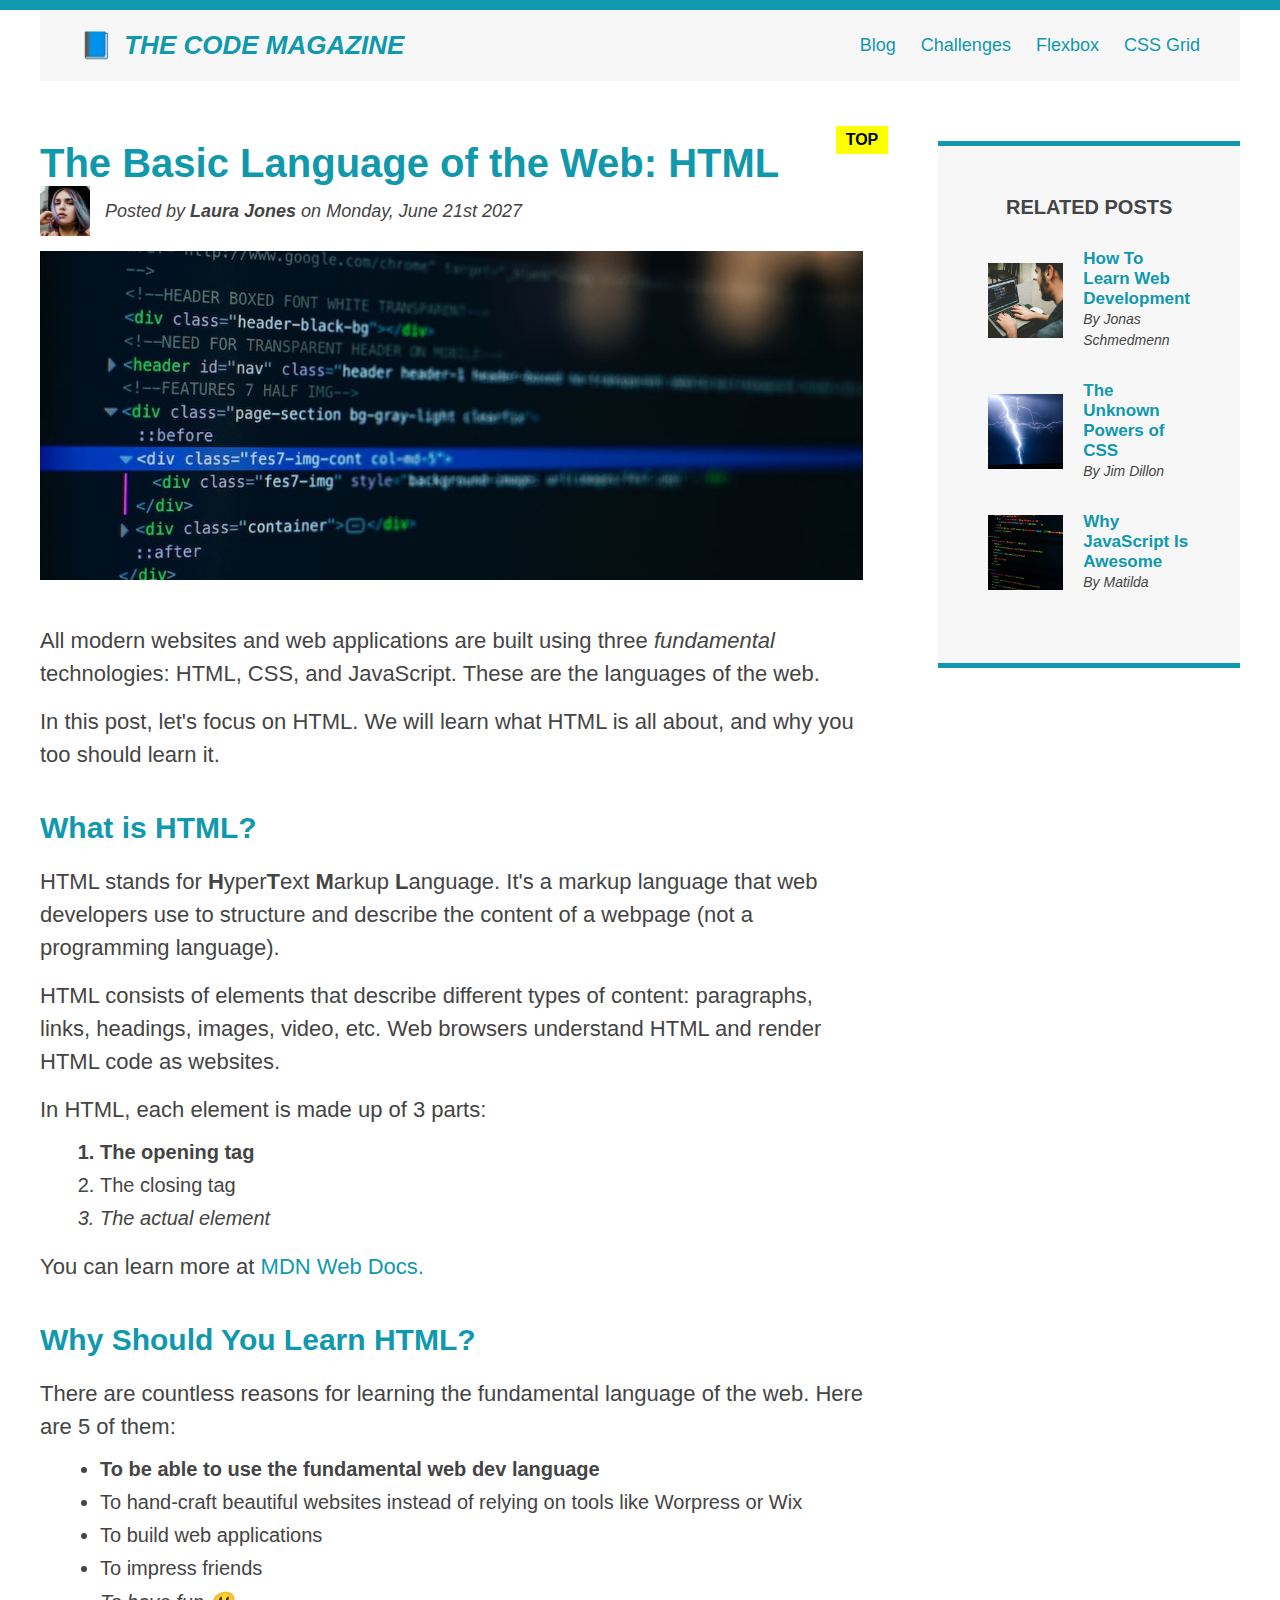
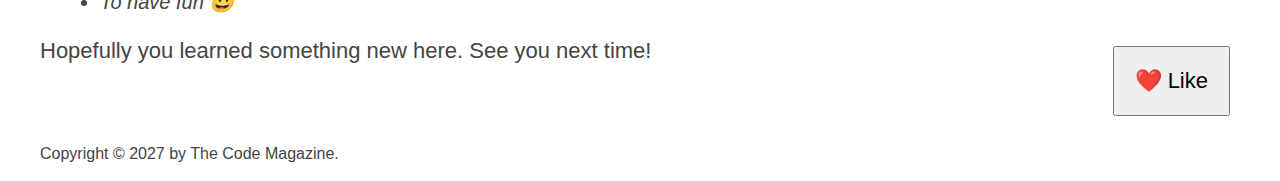
<file: index.html>
<!DOCTYPE html>
<html lang="eng">

<head>
  <meta charset="UTF-8" />
  <link href="style.css" rel="stylesheet" />
  <title>The Basic Language of the Web: HTML</title>
</head>

  <body>
    <!-- 
    <h1>The Basic Language of the Web: HTML<h1/>
    <h2>The Basic Language of the Web: HTML</h2>
    <h3>The Basic Language of the Web: HTML</h3>
    <h4>The Basic Language of the Web: HTML</h4>
    <h5>The Basic Language of the Web: HTML</h5>
    <h6>The Basic Language of the Web: HTML</h6>
    -->
    <div class="container">
  <header class="main-header clearfix">  
    <h1>📘 The Code Magazine</h1>
    <nav>
      <a href="blog.html">Blog</a>
      <a href="#">Challenges</a>
      <a href="flexbox.html">Flexbox</a>
      <a href="css-grid.html">CSS Grid</a>
    </nav>
  </header>

<div class="row">
  <article>
    <header class="post-header">
    <h2>The Basic Language of the Web: HTML</h2>
    
    <div class="author-box">
    <img 
    src="img/laura-jones.jpg"
    alt="Laura Jones Photo"
    width="50"
    height="50"
    class="author-img"
    />
    


    <p id="author" class="author">Posted by <strong>Laura Jones</strong> on Monday, June 21st 2027</p>
    </div>

    <img 
    src="img/post-img.jpg" 
    alt="HTML code on a screen" 
    width="500" 
    height="200" 
    class="post-image"
    />

    <button>❤️ Like</button>
    
    </header>

    <p>All modern websites and web applications are built using three <em>fundamental</em> technologies: HTML, CSS, and JavaScript. These are the languages of the web.</p>

    <p>In this post, let's focus on HTML. We will learn what HTML is all about, and why you too should learn it.</p>

    <h3>What is HTML?</h3>
    <p>HTML stands for <b>H</b>yper<b>T</b>ext <b>M</b>arkup <b>L</b>anguage. It's a markup language that web developers use to structure and describe the content of a webpage (not a programming language).</p>
    <p>HTML consists of elements that describe different types of content: paragraphs, links, headings, images, video, etc. Web browsers understand HTML and render HTML code as websites.
    </p>
    <p>In HTML, each element is made up of 3 parts:</p>

    <ol>
      <li class="first-li">The opening tag</li>
      <li>The closing tag</li>
      <li>The actual element</li>
    </ol>

    <p>
    You can learn more at
     <a href="https://developer.mozilla.org/en-US/docs/Web/HTML"
     target="_blank"
     >MDN Web Docs.</a>
    </p>


    <h3>Why Should You Learn HTML?</h3>

    <p>
    There are countless reasons for learning the fundamental language of the web. Here are 5 of them:
    <p>

    <ul>
      <li class="first-li">To be able to use the fundamental web dev language</li>
      <li>To hand-craft beautiful websites instead of relying on tools like Worpress or Wix</li>
      <li>To build web applications</li>
      <li>To impress friends</li>
      <li>To have fun 😃</li>
    </ul> 
    
   <p>
    Hopefully you learned something new here. See you next time!
   <p>
  </article>

  <aside>
    <h4>Related posts</h4>

    <ul class="related-photos">
      <li class="related-post">
        <img
        src="img/related-1.jpg"
        alt="man on computer"
        width="75"
        height="75"
        />

      <div>
          <a href="#" class="related-link">How To Learn Web Development</a>
        <!-- </nav>  -->
          <p class="related-author">By Jonas Schmedmenn</p> 
      </div>

      </li>
      <li class="related-post">
        <img
        src="img/related-2.jpg"
        alt="lightning"
        width="75"
        height="75"
        />

       <div>
          <a href="#" class="related-link">The Unknown Powers of CSS</a>
        <!-- </nav> -->
          <p class="related-author">By Jim Dillon</p> 
      </div>

      </li>
      <li class="related-post">
        <img
        src="img/related-3.jpg"
        alt="code on screen"
        width="75"
        height="75"
        />

      <div>
          <a href="#" class="related-link">Why JavaScript Is Awesome</a>
        <!-- </nav> -->
          <p class="related-author">By Matilda</p> 
      </div>

      </li>

    </ul>
  </aside>
</div>

  <footer>
    <p id="copywright">Copyright &copy; 2027 by The Code Magazine.</p>
  </footer>

   </div>


  <body>
</html>
</file>
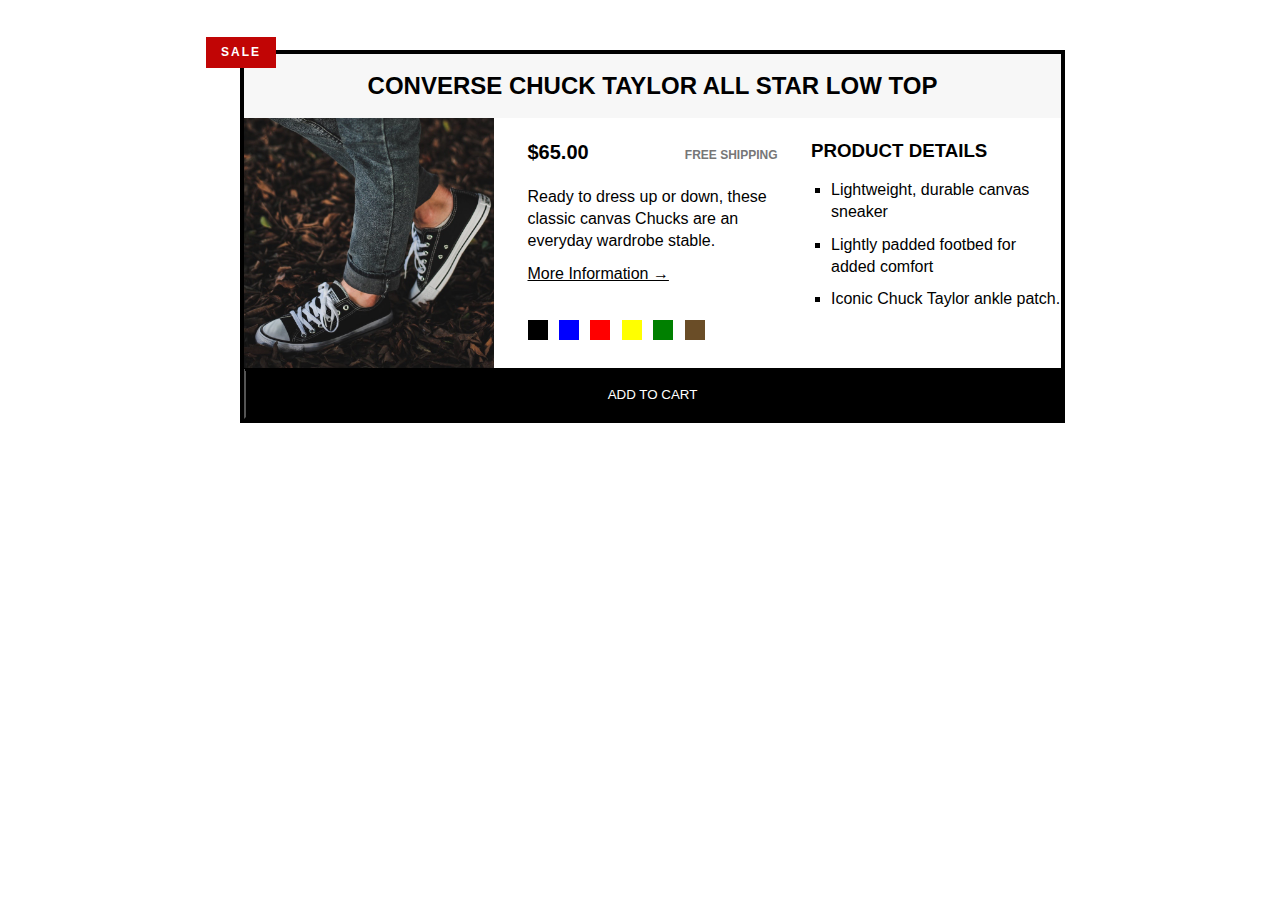
<file: Converse.html>
<!DOCTYPE html>
<html lang="eng">
  <head>
    <meta charset="UTF-8" />
    <link href="converstyle.css" rel="stylesheet" />
    <title>Converse Store</title>
  </head>
  <body>
    <div class="container">
      <article>
        <h2 class="main-header">Converse Chuck Taylor All Star Low Top</h2>

        <div class="shoe-product">
          <img
            src="img/challenges.jpg"
            alt="Converse Shoes"
            height="250"
            class="shoe p el--1"
          />

          <div class="imp-info p el--2">
            <div class="first-row">
              <h4 class="price">$65.00</h4>

              <p class="deal">Free Shipping</p>
            </div>

            <p class="facts">
              Ready to dress up or down, these classic canvas Chucks are an
              everyday wardrobe stable.
            </p>
            <p>
              <a href="#" class="more-info">More Information &rarr;</a>
            </p>

            <div class="black"></div>
            <div class="blue"></div>
            <div class="red"></div>
            <div class="yellow"></div>
            <div class="green"></div>
            <div class="brown"></div>
          </div>

          <div class="detail-info p el--3">
            <h3>Product Details</h3>

            <ul class="detail-list">
              <li>Lightweight, durable canvas sneaker</li>
              <li>Lightly padded footbed for added comfort</li>
              <li>Iconic Chuck Taylor ankle patch.</li>
            </ul>
          </div>
        </div>

        <button class="add-cart">Add to cart</button>
      </article>
    </div>
  </body>
</html>
</file>
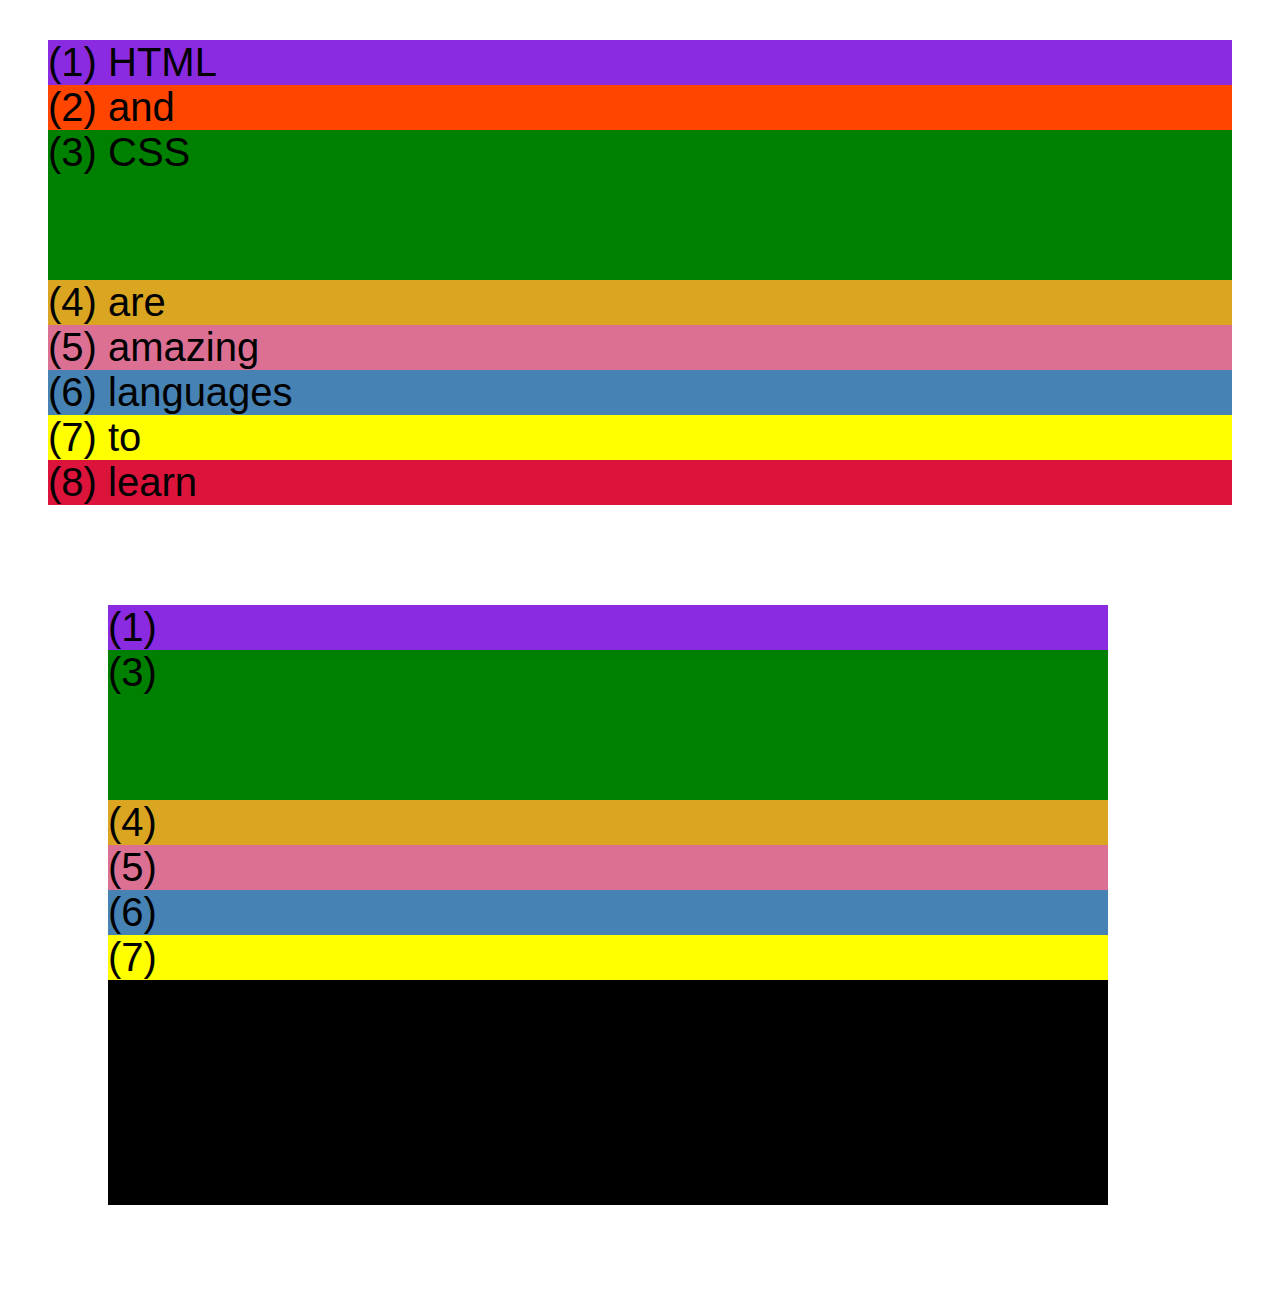
<file: css-grid.html>
<!DOCTYPE html>
<html lang="en">
  <head>
    <meta charset="UTF-8" />
    <meta http-equiv="X-UA-Compatible" content="IE=edge" />
    <meta name="viewport" content="width=device-width, initial-scale=1.0" />
    <title>CSS Grid</title>
    <style>
      .el--1 {
        background-color: blueviolet;
      }
      .el--2 {
        background-color: orangered;
      }
      .el--3 {
        background-color: green;
        height: 150px;
      }
      .el--4 {
        background-color: goldenrod;
      }
      .el--5 {
        background-color: palevioletred;
      }
      .el--6 {
        background-color: steelblue;
      }
      .el--7 {
        background-color: yellow;
      }
      .el--8 {
        background-color: crimson;
      }

      .container--1 {
        /* STARTER */
        font-family: sans-serif;
        background-color: #ddd;
        font-size: 40px;
        margin: 40px;

        /* CSS GRID */
      }

      .container--2 {
        /* STARTER */
        font-family: sans-serif;
        background-color: black;
        font-size: 40px;
        margin: 100px;

        width: 1000px;
        height: 600px;

        /* CSS GRID */
      }
    </style>
  </head>
  <body>
    <div class="container--1">
      <div class="el el--1">(1) HTML</div>
      <div class="el el--2">(2) and</div>
      <div class="el el--3">(3) CSS</div>
      <div class="el el--4">(4) are</div>
      <div class="el el--5">(5) amazing</div>
      <div class="el el--6">(6) languages</div>
      <div class="el el--7">(7) to</div>
      <div class="el el--8">(8) learn</div>
    </div>

    <div class="container--2">
      <div class="el el--1">(1)</div>
      <div class="el el--3">(3)</div>
      <div class="el el--4">(4)</div>
      <div class="el el--5">(5)</div>
      <div class="el el--6">(6)</div>
      <div class="el el--7">(7)</div>
    </div>
  </body>
</html>
</file>
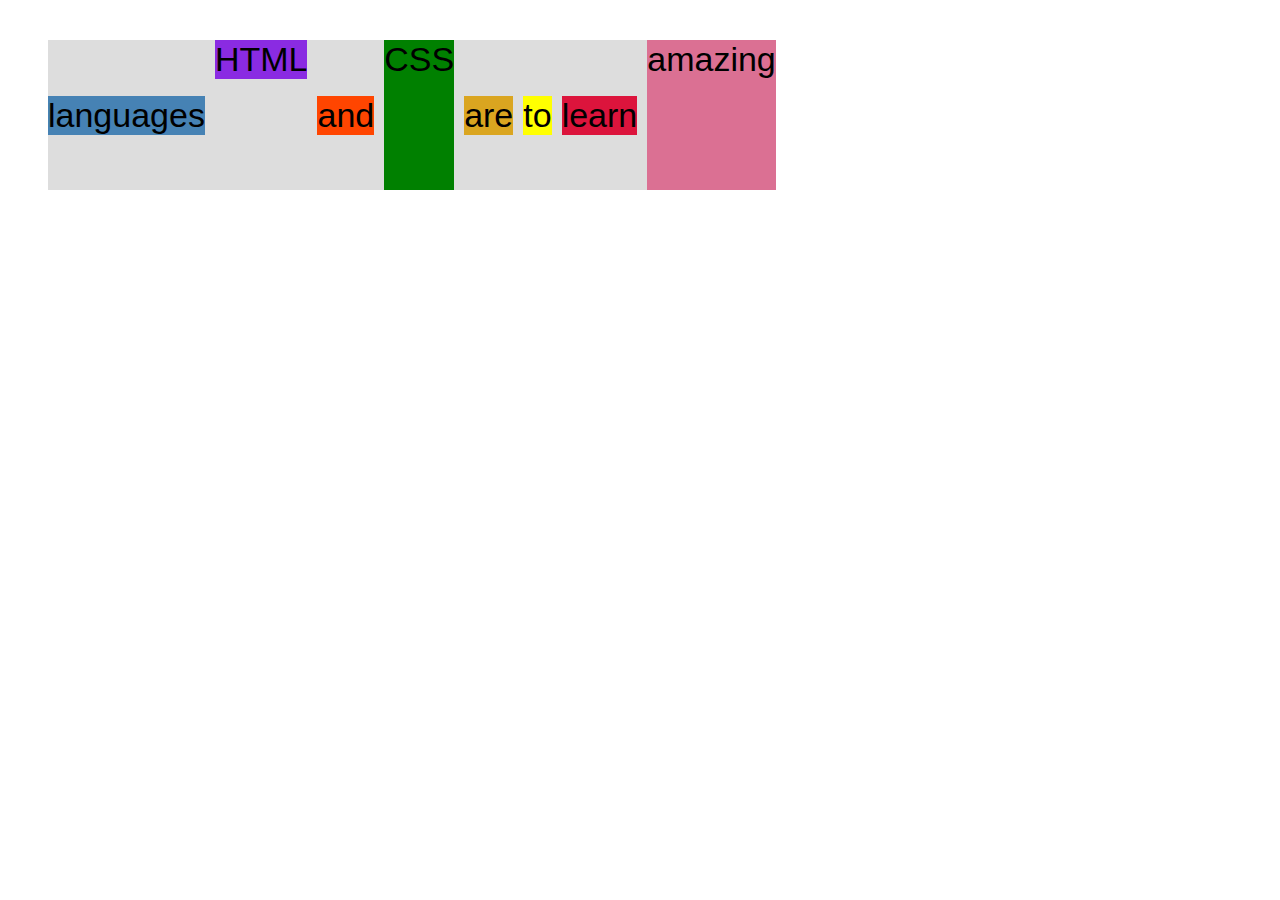
<file: flexbox.html>
<!DOCTYPE html>
<html lang="en">
  <head>
    <meta charset="UTF-8" />
    <meta http-equiv="X-UA-Compatible" content="IE=edge" />
    <meta name="viewport" content="width=device-width, initial-scale=1.0" />
    <title>Flexbox</title>
    <style>
      .el--1 {
        background-color: blueviolet;
        align-self: flex-start;
        /* flex-grow: 1; */
      }
      .el--2 {
        background-color: orangered;
      }
      .el--3 {
        background-color: green;
        height: 150px;
      }
      .el--4 {
        background-color: goldenrod;
      }
      .el--5 {
        background-color: palevioletred;
        align-self: stretch;
        order: 1;
      }
      .el--6 {
        background-color: steelblue;
        order: -1;
      }
      .el--7 {
        background-color: yellow;
      }
      .el--8 {
        background-color: crimson;
      }

      .container {
        /* STARTER */
        font-family: sans-serif;
        background-color: #ddd;
        font-size: 34px;
        margin: 40px;
        gap: 10px;

        /* FLEXBOX */
        display: flex;
        align-items: center;
        justify-self: start;
      }

      .el {
        /* flex-grow: 1; */
        /* flex-shrink: 0; */
        /* flex-basis: auto; */
        /* always use shorthand */
        /* flex: 0 0 200px; */
        flex: 1;
      }
    </style>
  </head>
  <body>
    <div class="container">
      <div class="el el--1">HTML</div>
      <div class="el el--2">and</div>
      <div class="el el--3">CSS</div>
      <div class="el el--4">are</div>
      <div class="el el--5">amazing</div>
      <div class="el el--6">languages</div>
      <div class="el el--7">to</div>
      <div class="el el--8">learn</div>
    </div>
  </body>
</html>
</file>
<file: style.css>
* {
  margin: 0;
  padding: 0;
  box-sizing: border-box;
}

body {
  font-family: sans-serif;
  color: #444;
  border-top: 10px solid #1098ad;
  margin: 0;
  position: relative;
}

.main-header {
  background-color: #f7f7f7;
  /* background-color: red; */
  /* padding: 20px;
  padding-left: 40px;
  padding-right: 40px; */
  padding: 20px 40px;
  margin-bottom: 60px;
  /* height: 80px; */
}

.container {
  width: 1200px;
  /* margin-left: auto;
  margin-right: auto; */
  margin: 0 auto;
}

nav {
  font-size: 18px;
  /* margin-left: 439px; */
  /* text-align: center; */
}

article {
  margin-bottom: 60px;
}

.post-header {
  margin-bottom: 40px;
  /* position: relative; */
}

aside {
  background-color: #f7f7f7;
  border-top: 5px solid #1098ad;
  border-bottom: 5px solid #1098ad;
  padding: 50px 40px;
}

h1,
h2,
h3 {
  color: #1098ad;
}

h1 {
  font-size: 26px;
  font-family: sans-serif;
  text-transform: uppercase;
  font-style: italic;
}

h2 {
  font-size: 40px;
  font-family: sans-serif;
}

h3 {
  font-size: 30px;
  font-family: sans-serif;
  margin-bottom: 20px;
  margin-top: 40px;
}

h4 {
  font-size: 20px;
  font-family: sans-serif;
  text-transform: uppercase;
  text-align: center;
  margin-bottom: 30px;
}

p {
  font-size: 22px;
  font-family: sans-serif;
  line-height: 1.5;
  margin-bottom: 15px;
}

ul,
ol {
  margin-left: 50px;
  margin-bottom: 20px;
}

li {
  font-family: sans-serif;
  font-size: 20px;
  margin: 10px;
}

li:last-child {
  margin-bottom: 0;
}

/* footer p {
  font-size: 16px;
} */

/* article header p {
  font-style: italic;
} */

#author {
  font-style: italic;
  font-size: 18px;
}

#copywright {
  font-size: 16px;
}

.related-author {
  font-size: 18px;
  font-weight: bold;
  font-style: italic;
  margin-left: 0;
}

/* ul {
  list-style: none;
} */

.related-photos {
  list-style: none;
  margin-left: 0px;
}

/* .first-li {
  font-weight: bold;
} */

li:first-child {
  font-weight: bold;
}

li:last-child {
  font-style: italic;
}

/* li:nth-child(2) {
  color: blue;
} */

a:link {
  color: #1098ad;
  text-decoration: none;
}

a:visited {
  color: #1098ad;
}

a:hover {
  color: pink;
  font-weight: bold;
  text-decoration: underline pink;
}

nav a:link {
  /* background-color: pink;
  margin: 20px;
  padding: 20px;

  display: block; */
  /* margin-right: 20px; */
  margin-left: 20px;
  display: inline-block;
  /* display: inline-block;
  background-color: rgba(68, 68, 68, 0.55);
  color: #f7f7f7;
  margin: 20px;
  padding: 20px; */
}

/* nav a:last-child {
  margin-right: 0px;
} */

button {
  font-size: 22px;
  padding: 20px;
  cursor: pointer;

  position: absolute;
  bottom: 50px;
  right: 50px;
}

h1::first-letter {
  font-style: normal;
  margin-right: 5px;
}

h2 {
  position: relative;
}

h2::after {
  content: "TOP";
  background-color: yellow;
  font-size: 16px;
  font-weight: bold;
  color: black;
  display: inline-block;
  padding: 5px 10px;
  position: absolute;
  top: -15px;
  right: -25px;
}

.post-image {
  width: 100%;
  height: auto;
}

/* FLOATS */
/*
.author-img {
  float: left;
  margin-bottom: 20px;
}

.author {
  margin-top: 10px;
  float: left;
  margin-left: 20px;
}

h1 {
  float: left;
}

nav {
  float: right;
}

.clear {
  clear: both;
}

.clearfix::after {
  clear: both;
  content: "";
  display: block;
}

article {
  width: 825px;
  float: left;
}
aside {
  width: 300px;
  float: right;
}

footer {
  clear: both;
}
*/
/* FLEXBOX */
.main-header {
  display: flex;
  align-items: center;
  justify-content: space-between;
}

.author-box {
  display: flex;
  align-items: center;
  margin-bottom: 15px;
}

.author {
  margin-bottom: 0px;
  margin-left: 15px;
}

.related-post {
  display: flex;
  align-items: center;
  gap: 20px;
  margin-bottom: 30px;
}

.related-link:link {
  font-size: 17px;
  font-weight: bold;
  font-style: normal;
  display: block;
}

.related-author {
  margin-bottom: 0px;
  font-size: 14px;
  font-weight: normal;
  font-style: italic;
}

.row {
  display: flex;
  align-items: flex-start;
  gap: 75px;
  margin-bottom: 60px;
}

article {
  flex: 1;
  margin-bottom: 0;
}

aside {
  flex: 0 0 300px;
}
</file>
<file: converstyle.css>
* {
  margin: 0;
  padding: 0;
  box-sizing: border-box;
}

body {
  margin: 0;
}

.container {
  width: 800px;
  margin: 0 auto;
}

h2 {
  font-family: sans-serif;
  text-transform: uppercase;
  text-align: center;
  padding: 15px;
  position: relative;
}

article {
  font-family: sans-serif;
  line-height: 1.4;
  border: 4px solid black;
  width: 825px;
  margin: 50px auto;
}

.price {
  font-size: 20px;
  display: inline-block;
  margin-top: 20px;
}

.deal {
  text-transform: uppercase;
  font-weight: bold;
  color: #777;
  font-size: 12px;
  /* float: right; */
  display: inline-block;
  /* margin-top: 20px; */
}

.main-header {
  background-color: #f7f7f7;
}

h3 {
  text-transform: uppercase;
  margin-bottom: 15px;
  margin-top: 20px;
}

a:link {
  color: black;
}

a:visited {
  color: black;
}

a:hover {
  text-decoration: none;
}

a:active {
  text-decoration: none;
}

.more-info {
  margin-bottom: 25px;
  display: inline-block;
}

li {
  list-style: square;
  margin-left: 20px;
}

.detail-list li {
  margin-bottom: 10px;
}

.add-cart {
  text-transform: uppercase;
  background-color: black;
  color: white;
  cursor: pointer;
  width: 100%;
  padding: 15px;
  border-top: 4px solid black;
}

.add-cart:hover {
  color: black;
  background-color: white;
}

.facts {
  margin-bottom: 10px;
  margin-top: 20px;
}

h2::after {
  content: "SALE";
  background-color: rgb(193, 5, 5);
  color: white;
  text-transform: uppercase;
  font-size: 12px;
  font-weight: bold;
  letter-spacing: 2px;
  padding: 7px 15px;
  display: inline-block;
  position: absolute;
  top: -17px;
  left: -38px;
}

h4 {
  position: relative;
}

.black {
  background-color: black;
  width: 20px;
  height: 20px;
  display: inline-block;
  position: relative;
}

.blue {
  background-color: blue;
  width: 20px;
  height: 20px;
  display: inline-block;
  position: relative;
  margin-left: 7px;
  margin-top: 10px;
}

.red {
  background-color: red;
  width: 20px;
  height: 20px;
  display: inline-block;
  position: relative;
  margin-left: 7px;
  margin-top: 10px;
}

.yellow {
  background-color: yellow;
  width: 20px;
  height: 20px;
  display: inline-block;
  position: relative;
  margin-left: 7px;
  margin-top: 10px;
}

.green {
  background-color: green;
  width: 20px;
  height: 20px;
  display: inline-block;
  position: relative;
  margin-left: 7px;
  margin-top: 10px;
}

.brown {
  background-color: rgb(106, 77, 39);
  width: 20px;
  height: 20px;
  display: inline-block;
  position: relative;
  margin-left: 7px;
  margin-top: 10px;
}

/* FLOATS */

/* .shoe {
  float: left;
  width: 240px;
} */

/* .imp-info {
  float: left;
  width: 240px;
  height: 250px;
  margin-left: 40px;
  /* background-color: pink; */

/* .detail-info {
  float: right;
  width: 240px;
  height: 250px;
  margin-left: 40px;
  /* background-color: green; */

button {
  clear: both;
}

.shoe-product {
  display: flex;
  gap: 16px;
  justify-content: space-between;
}

/* .free {
  display: flex;
} */

.p {
  flex: 0 1 250px;
}

.el--2 {
  align-self: auto;
  height: 250px;
  /* flex-basis: 250px; */
  /* background-color: coral; */
}

.el--3 {
  align-self: auto;
  /* background-color: rebeccapurple; */
  /* flex-basis: 250px; */
  /* margin-right: 12px; */
}

.el--1 {
  align-self: flex-start;
}

.first-row {
  display: flex;
  justify-content: space-between;
  align-items: baseline;
}
</file>
